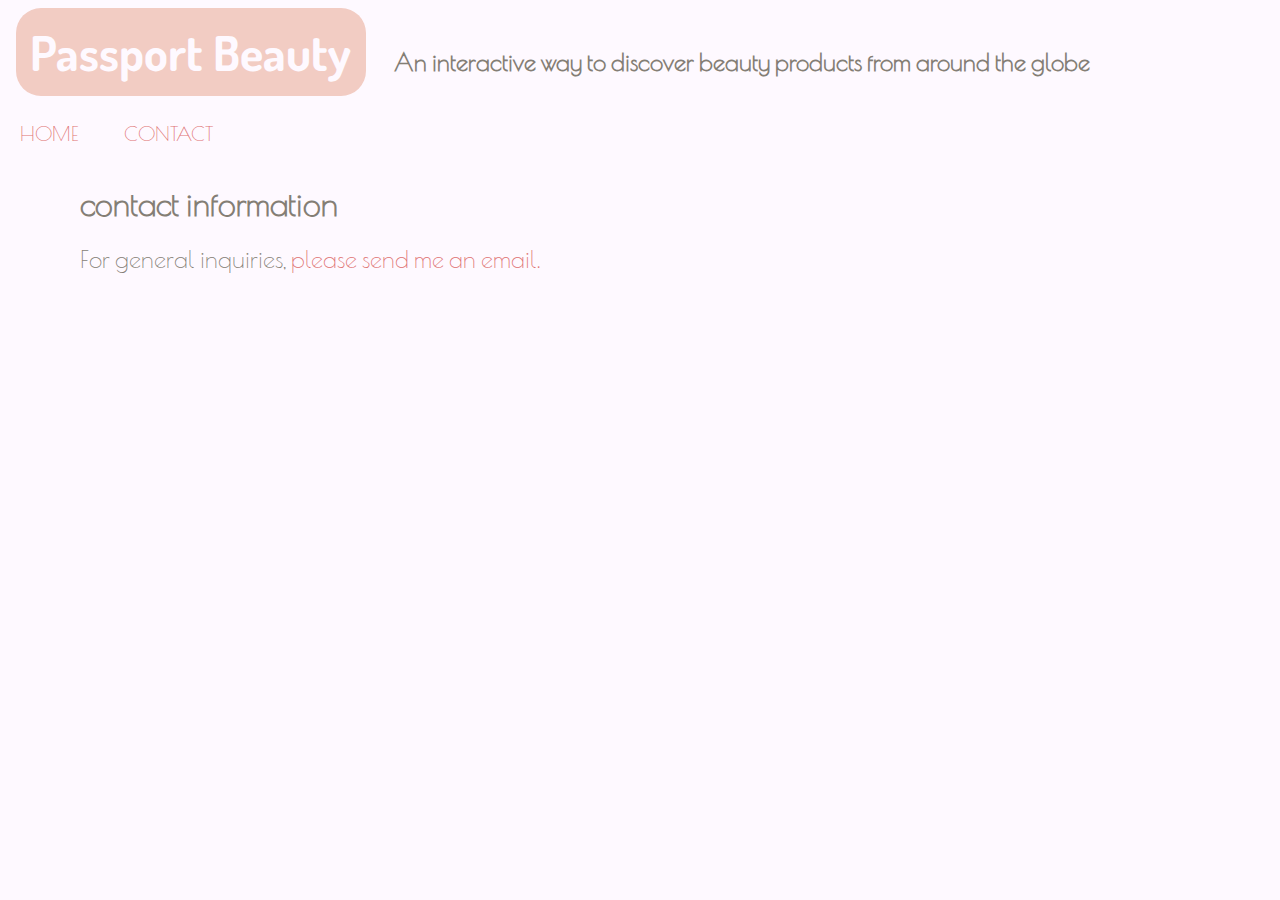
<file: contact.html>
<!DOCTYPE html>
<html>
<head>

		<meta name="viewport" content="width=device-width, initial-scale=1.0, user-scalable=none">
		<title>Passport Beauty - Contact</title>

		<link href='http://fonts.googleapis.com/css?family=Open+Sans:400,700,800,600,300' rel='stylesheet' type='text/css'>
		<link href='http://fonts.googleapis.com/css?family=Dosis:300,400,500,700|Poiret+One' rel='stylesheet' type='text/css'>
		<link rel="stylesheet" href="css/style.css">

</head>

<body>
	<header>
		<h1><a href="index.html">Passport Beauty</a></h1>
		<h2>An interactive way to discover beauty products from around the globe</h2>
	</header>

	<nav>
		<ul>
			<li><a href="index.html">HOME</a></li>
			<!-- <li><a href="about.html">ABOUT</a></li> -->
			<li><a href="contact.html">CONTACT</a></li>
		</ul>
	</nav>

  <section id = "contactMain">
		<h2 id ="contact">contact information</h2>

		<p id="contactText">For general inquiries, <a href="mailto:gretarrison@gmail.com">please send me an email.</a></p>


	  <div id="contactForm" class="contactForm"></div>

  </section>

</body>
</html>
</file>
<file: css/style.css>
* {
     -moz-box-sizing: border-box; /* Firexfox */
     -webkit-box-sizing: border-box; /* Safari/Chrome/iOS/Android */
     box-sizing: border-box; /* IE */
}

body {
  margin: 0;
  font-size: 1em;
  font-family: 'Poiret One', cursive;
	line-height: 1.5;
  background-color: #FEF9FF;
}


/* **********************************************
HEADER
************************************************* */

header {
  margin-bottom: 1em;
  margin-top: 1em;
  margin-left: 1em;
}

header h1 {
  display: inline;
  font-size: 3em;
  margin-right: .5em;
  background-color: #F2CCC3;
  padding: .3em;
  font-family: 'Dosis', sans-serif;
  border-radius: 25px;
}

header h1 a {
  color: #FEF9FF;
  text-decoration: none;
}

header h2 {
  display: inline;
  font-size: 1.5em;
  background-color: #FEF9FF;
  color: #847E75;
  line-height: 2em;
  margin-right: 1em;
}

/* **********************************************
NAVIGATION
************************************************* */

nav ul {
  list-style: none;
}

nav ul li {
  float: left;
	width: 10%;
	margin: 0;
	padding: 0;
  margin-bottom: 1em;
  margin-left: -20px;
}

nav a {
	display: block;
	font-size: 1.25em;
	color: #DF7373;
	margin-right: 1px;
	padding: 15px 0;
  text-decoration: none;
  font-size: 1.25em;
}

nav a:hover {
  color: #F2CCC3;
}

/* **********************************************
INTRO SLIDER
************************************************* */

#slider {
  background-color: #DF7373;
  width: 100%;
  height: 620px;
  position: absolute;
  margin: 0 auto;
  opacity: 0.75;
  top: 178px;
}

.slidertext h2 {
  text-align: center;
  font-size: 3em;
  color: #FEF9FF;
  font-family: 'Dosis', sans-serif;
  padding-left: 60px;
}

.slidertext p {
  text-align: center;
  font-size: 2.5em;
  padding-left: 60px;
  padding-right: 60px;
  font-family: 'Dosis', sans-serif;
  color: #FEF9FF;
}

div#map {
  width: 100%;
  display: block;
  margin-top: 100px;
}

/* **********************************************
MODAL - pop up window
************************************************* */

#modal {
  visibility: hidden;
  position: absolute;
  height:500px;
  width:500px;
  background-color: #fff;
  border: 1px solid #000;
  color: black;
  top: 200px;
  left: 353px;
  text-align: center;
  display: block;
}
#modal p {
  padding-left: 20px;
  padding-right: 20px;
  /*padding-top: 10px;*/
  line-height: 1.5em;
  font-family: 'Dosis', sans-serif;
  color: #847E75;
  /*top: 0;*/
}

#modal .name {
  font-style: bold;
  font-size: 2em;
  margin-top: 10px;
}

#modal .solution {
  font-size: 1.5em;
  margin-top: 5px;
  margin-bottom: 5px;
}

#modal .description {
  font-size: 1.25em;
  margin: 15px;
}

#close {
  bottom: 10px;
  position: absolute;
  text-decoration: none;
  font-weight: bold;
}

/*#modalBackdrop {
  position: fixed;
  top: 0;
  right: 0;
  bottom: 0;
  left: 0;
  z-index: 1040;
  background-color: rgba(0,0,0,0.8);
}*/

/* **********************************************
CONTACT PAGE
************************************************* */

#contactMain {
  margin-top: 100px;
  margin-left: 80px;
}

#contact {
  font-size: 2em;
  background-color: #FEF9FF;
  color: #847E75;
  line-height: 1em;
}

#contactText {
  font-size: 1.5em;
  background-color: #FEF9FF;
  color: #847E75;
  line-height: 1em;
}

#contactText a {
  text-decoration: none;
	color: #DF7373;
}

/* **********************************************
MEDIA QUERIES
************************************************* */
@media (max-width: 2000px) {

  #slider {
    /*margin-top: 15px;*/
  }

  #map svg {
    /*width: 100%;*/
    /*margin-top: -50px;*/
    margin-left: 100px;
  }

  #modal {
    visibility: hidden;
    position: absolute;
    height:500px;
    width:500px;
    background-color: #fff;
    border: 1px solid #000;
    color: black;
    top: 50%;
    left: 50%;
    height: 400px;
    z-index: 100;
    margin-top: -110px;
    margin-left: -300px;
    text-align: center;
    display: block;
  }
}

@media (max-width: 1115px) {
  nav ul li {
    margin-top: -25px;
  }
}

@media (max-width: 900px) {

  #map svg {
    margin-top: -10px;
    width: 900px;
    margin-left: 0;
  }
  header h2 {
    display: block;
    font-size: 1.25em;
    background-color: #FEF9FF;
    color: #847E75;
  }
  nav ul li {
    width: 100%;
    line-height: 0.5em;
    margin-top: -15px;
    display: inline;
  }
  #slider {
    margin-top: 50px;
  }
  #modal {
    margin-left: -250px;
  }

}

@media (max-width: 800px) {
  #map svg {
    width: 750px;
    margin-top: -50px;
  }
}

@media (max-width: 615px) {
  #slider {
    margin-top: 85px;
  }
  #map svg {
    margin-top: -100px;
    width: 615px;
  }
  .slidertext h2 {
    font-size: 2em;
  }
  .slidertext p {
    font-size: 1.5em;
  }
}


@media (max-width: 410px) {

  body {
    width: 400px;
  }
  header h1 {
    display: inline;
    font-size: 2em;
    margin-right: .5em;
    background-color: #F2CCC3;
    padding: .3em;
    font-family: 'Dosis', sans-serif;
  }
  header h2 {
    display: block;
    font-size: 1em;
    background-color: #FEF9FF;
    color: #847E75;
  }

  nav {
    margin-top: 20px;
  }
  nav ul li {
  	width: 100%;
    line-height: 0.25em;
    /*margin-top: 15px;*/
    font-size: 0.75em;
  }

  #slider {
    width: 400px;
    height: 400px;
    margin: 0 auto;
    top: 220px;
    left: 0;
  }

  .slidertext h2 {
    padding-right: 65px;
  }


  #modal {
    visibility: hidden;
    position: absolute;
    height:400px;
    width:300px;
    background-color: #fff;
    border: 1px solid #000;
    color: black;
    top: 260px;
    left: 290px;
    text-align: center;
    display: block;
  }
  #modal p {
    padding-left: 20px;
    padding-right: 20px;
    /*padding-top: 10px;*/
    line-height: 1.5em;
    font-family: 'Dosis', sans-serif;
    color: #847E75;
    /*top: 0;*/
  }

  #modal .name {
    font-style: bold;
    font-size: 1.5em;
    margin-top: 10px;
  }

  #modal .solution {
    font-size: 1.25em;
    margin-top: 5px;
    margin-bottom: 5px;
  }

  #modal .description {
    font-size: 1em;
    margin: 15px;
  }

  #map svg {
    width: 400px;
    margin-top: -150px;
  }

}
</file>
